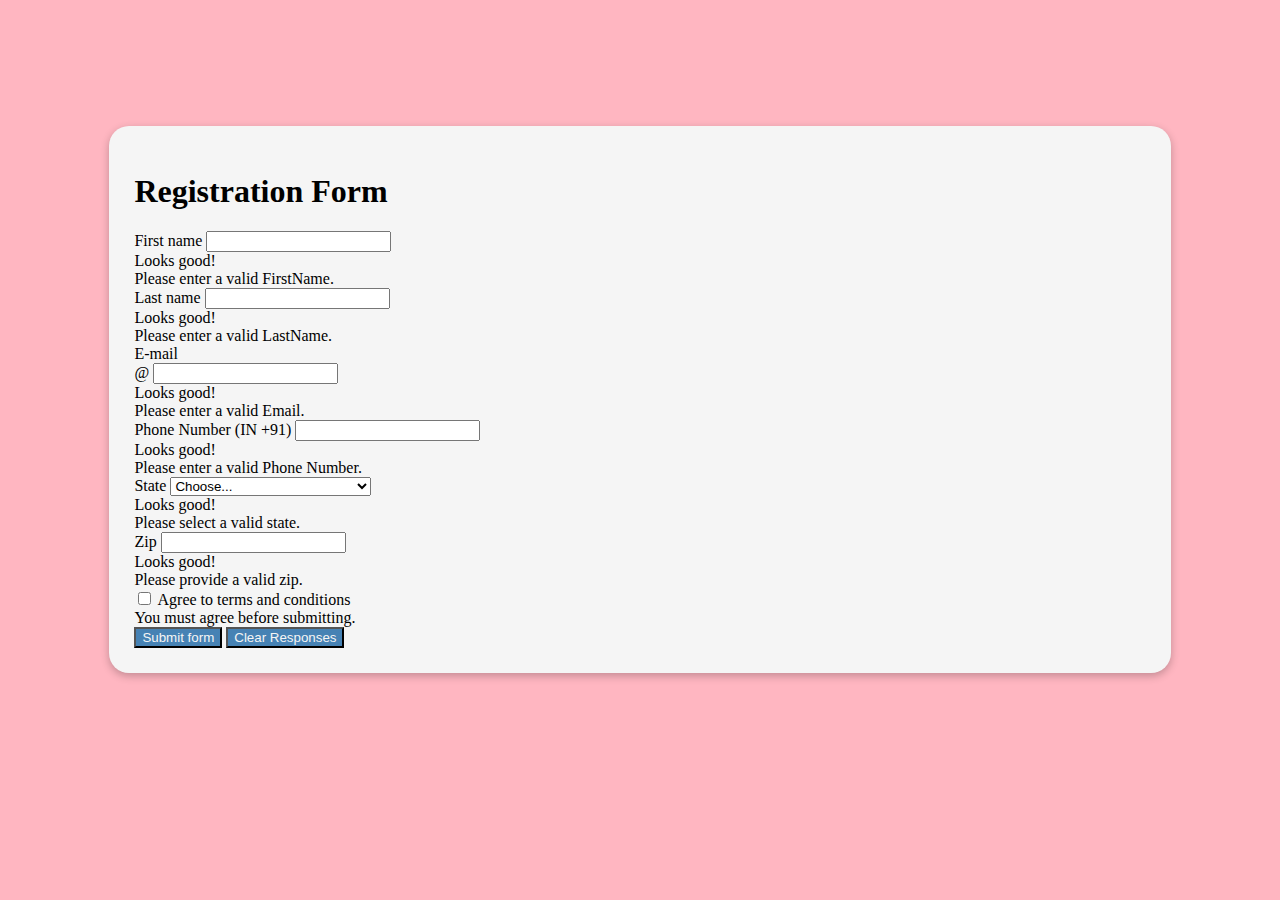
<file: index.html>
<!DOCTYPE html>
<html lang="en">
  <head>
    <meta charset="UTF-8" />
    <meta http-equiv="X-UA-Compatible" content="IE=edge" />
    <meta name="viewport" content="width=device-width, initial-scale=1.0" />
    <title>Registration Form</title>
    <link
      href="https://cdn.jsdelivr.net/npm/bootstrap@5.1.3/dist/css/bootstrap.min.css"
      rel="stylesheet"
      integrity="sha384-1BmE4kWBq78iYhFldvKuhfTAU6auU8tT94WrHftjDbrCEXSU1oBoqyl2QvZ6jIW3"
      crossorigin="anonymous"
    />
    <script
      src="https://cdn.jsdelivr.net/npm/bootstrap@5.1.3/dist/js/bootstrap.bundle.min.js"
      integrity="sha384-ka7Sk0Gln4gmtz2MlQnikT1wXgYsOg+OMhuP+IlRH9sENBO0LRn5q+8nbTov4+1p"
      crossorigin="anonymous"
    ></script>
    <script
      src="https://cdn.jsdelivr.net/npm/@popperjs/core@2.10.2/dist/umd/popper.min.js"
      integrity="sha384-7+zCNj/IqJ95wo16oMtfsKbZ9ccEh31eOz1HGyDuCQ6wgnyJNSYdrPa03rtR1zdB"
      crossorigin="anonymous"
    ></script>
    <script
      src="https://cdn.jsdelivr.net/npm/bootstrap@5.1.3/dist/js/bootstrap.min.js"
      integrity="sha384-QJHtvGhmr9XOIpI6YVutG+2QOK9T+ZnN4kzFN1RtK3zEFEIsxhlmWl5/YESvpZ13"
      crossorigin="anonymous"
    ></script>
    <link rel="stylesheet" href="index.css" />
    <script src="index.js"></script>
  </head>
  <body>
    <div class="container">
      <div class="registration-form">
        <h1 class="display-3 mb-4">Registration Form</h1>
        <form class="row g-3 needs-validation" novalidate autocomplete="off">
          <div class="col-md-4">
            <label for="firstName" class="form-label">First name</label>
            <input
              type="text"
              class="form-control"
              id="firstName"
              onkeyup="validate('firstname')"
              required
            />
            <div class="valid-feedback" id="firstNameValid">Looks good!</div>
            <div class="invalid-feedback" id="firstNameInvalid">
              Please enter a valid FirstName.
            </div>
          </div>
          <div class="col-md-4">
            <label for="lastName" class="form-label">Last name</label>
            <input
              type="text"
              class="form-control"
              id="lastName"
              onkeyup="validate('lastname')"
              required
            />
            <div class="valid-feedback" id="lastNameValid">Looks good!</div>
            <div class="invalid-feedback" id="lastNameInvalid">
              Please enter a valid LastName.
            </div>
          </div>
          <div class="col-md-4">
            <label for="email" class="form-label">E-mail</label>
            <div class="input-group has-validation">
              <span class="input-group-text" id="inputGroupPrepend">@</span>
              <input
                type="text"
                class="form-control"
                id="email"
                onkeyup="validate('email')"
                aria-describedby="inputGroupPrepend"
                required
              />
              <div class="valid-feedback" id="emailValid">Looks good!</div>
              <div class="invalid-feedback" id="emailInvalid">
                Please enter a valid Email.
              </div>
            </div>
          </div>
          <div class="col-md-4">
            <label for="phoneNumber" class="form-label"
              >Phone Number (IN +91)</label
            >
            <input
              type="number"
              class="form-control"
              id="phoneNumber"
              onkeyup="validate('phone')"
              required
            />
            <div class="valid-feedback" id="phoneValid">Looks good!</div>
            <div class="invalid-feedback" id="phoneInvalid">
              Please enter a valid Phone Number.
            </div>
          </div>
          <div class="col-md-4">
            <label for="state" class="form-label">State</label>
            <select
              class="form-select"
              id="state"
              onclick="validate('state')"
              required
            >
              <option selected disabled value="">Choose...</option>
              <option value="Andhra Pradesh">Andhra Pradesh</option>
              <option value="Andaman and Nicobar Islands">
                Andaman and Nicobar Islands
              </option>
              <option value="Arunachal Pradesh">Arunachal Pradesh</option>
              <option value="Assam">Assam</option>
              <option value="Bihar">Bihar</option>
              <option value="Chandigarh">Chandigarh</option>
              <option value="Chhattisgarh">Chhattisgarh</option>
              <option value="Dadar and Nagar Haveli">
                Dadar and Nagar Haveli
              </option>
              <option value="Daman and Diu">Daman and Diu</option>
              <option value="Delhi">Delhi</option>
              <option value="Lakshadweep">Lakshadweep</option>
              <option value="Puducherry">Puducherry</option>
              <option value="Goa">Goa</option>
              <option value="Gujarat">Gujarat</option>
              <option value="Haryana">Haryana</option>
              <option value="Himachal Pradesh">Himachal Pradesh</option>
              <option value="Jammu and Kashmir">Jammu and Kashmir</option>
              <option value="Jharkhand">Jharkhand</option>
              <option value="Karnataka">Karnataka</option>
              <option value="Kerala">Kerala</option>
              <option value="Madhya Pradesh">Madhya Pradesh</option>
              <option value="Maharashtra">Maharashtra</option>
              <option value="Manipur">Manipur</option>
              <option value="Meghalaya">Meghalaya</option>
              <option value="Mizoram">Mizoram</option>
              <option value="Nagaland">Nagaland</option>
              <option value="Odisha">Odisha</option>
              <option value="Punjab">Punjab</option>
              <option value="Rajasthan">Rajasthan</option>
              <option value="Sikkim">Sikkim</option>
              <option value="Tamil Nadu">Tamil Nadu</option>
              <option value="Telangana">Telangana</option>
              <option value="Tripura">Tripura</option>
              <option value="Uttar Pradesh">Uttar Pradesh</option>
              <option value="Uttarakhand">Uttarakhand</option>
              <option value="West Bengal">West Bengal</option>
            </select>
            <div class="valid-feedback" id="stateValid">Looks good!</div>
            <div class="invalid-feedback" id="stateInvalid">
              Please select a valid state.
            </div>
          </div>
          <div class="col-md-4">
            <label for="zipCode" class="form-label">Zip</label>
            <input
              type="text"
              class="form-control"
              id="zipCode"
              onkeyup="validate('zipcode')"
              required
            />
            <div class="valid-feedback" id="zipCodeValid">Looks good!</div>
            <div class="invalid-feedback" id="zipCodeInvalid">
              Please provide a valid zip.
            </div>
          </div>
          <div class="col-12">
            <div class="form-check">
              <input
                class="form-check-input"
                type="checkbox"
                value=""
                id="TnCcheckbox"
                onkeyup="validate('tnccheckbox')"
                required
              />
              <label class="form-check-label" for="TnCcheckbox">
                Agree to terms and conditions
              </label>
              <div class="invalid-feedback" id="tncInvalid">
                You must agree before submitting.
              </div>
            </div>
          </div>
          <div class="col-12">
            <button
              class="btn buttoncolor"
              type="button"
              onclick="validateall()"
            >
              Submit form
            </button>
            <button class="btn buttoncolor" type="button" onclick="refresh()">
              Clear Responses
            </button>
          </div>
        </form>
      </div>
    </div>
  </body>
</html>
</file>
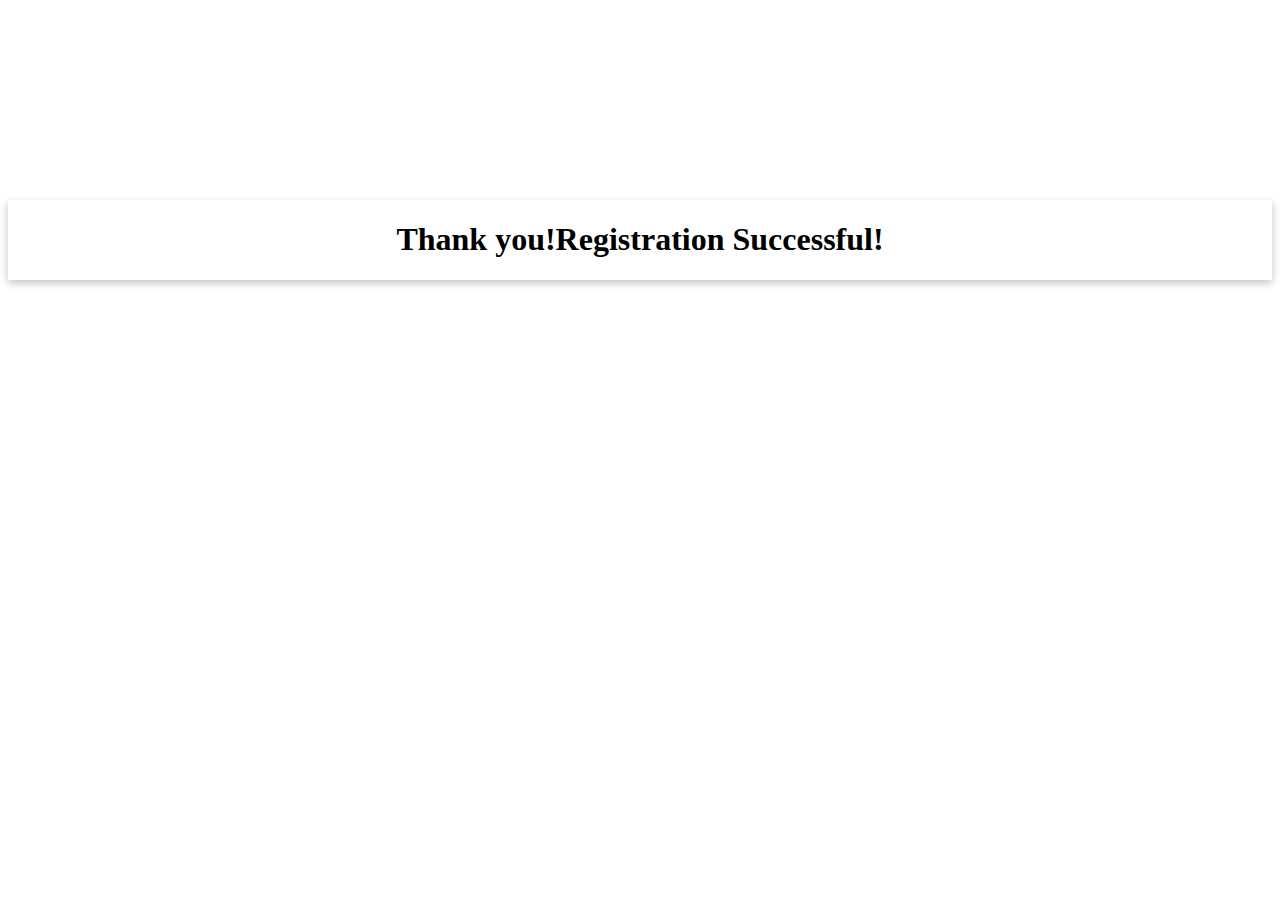
<file: thankyou.html>
<!DOCTYPE html>
<html lang="en">
  <head>
    <meta charset="UTF-8" />
    <meta http-equiv="X-UA-Compatible" content="IE=edge" />
    <meta name="viewport" content="width=device-width, initial-scale=1.0" />
    <title>Submitted</title>
    <link rel="stylesheet" href="thankyou.css" />
  </head>
  <body>
    <div class="container">
      <h1>Thank you!</h1>

      <h1>Registration Successful!</h1>
    </div>
  </body>
</html>
</file>
<file: index.css>
.registration-form {
    width: 80%;
    margin: 10% auto;
    border-radius: 20px;
    padding: 25px;
    box-shadow: rgba(0, 0, 0, 0.24) 0px 3px 8px;
    background-color: whitesmoke;
}
body{
    background-color: lightpink;
}
.buttoncolor{
    background-color: steelblue;
    color: whitesmoke;
}
</file>
<file: thankyou.css>
.container{
    display:flex;
    justify-content: center;
    text-align: center;
    margin-top: 200px;
    box-shadow: rgba(0, 0, 0, 0.24) 0px 3px 8px;
}
</file>
